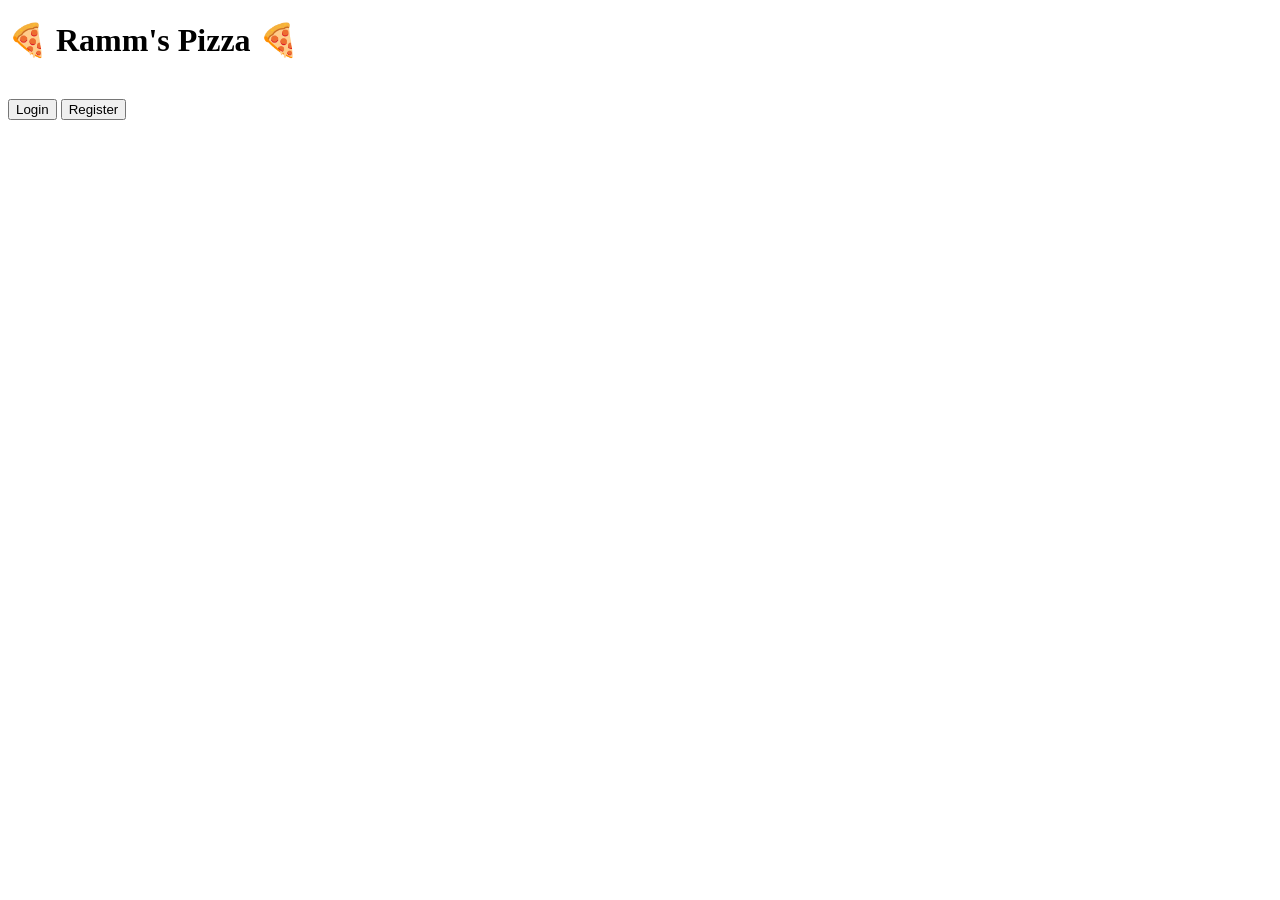
<file: src/main/resources/templates/index.html>
<!DOCTYPE html>
<html lang="en">
<head>
    <link rel="stylesheet" th:href="@{/LoginStyle.css}">
    <meta charset="UTF-8">
    <title>🍕 Ramm's Pizza</title>
</head>
<body>
<div class="top-bar">
    <h1 class="bar-title">🍕 Ramm's Pizza 🍕</h1>
</div>
<br>
<div class="page">
    <div class="container">
        <a th:href="@{/login}">
            <button class="index-button"
                    type="button">Login
            </button>
        </a>
        <a th:href="@{/register}">
            <button class="index-button"
                    type="button">Register
            </button>
        </a>
    </div>
</div>

</body>
</html>
</file>
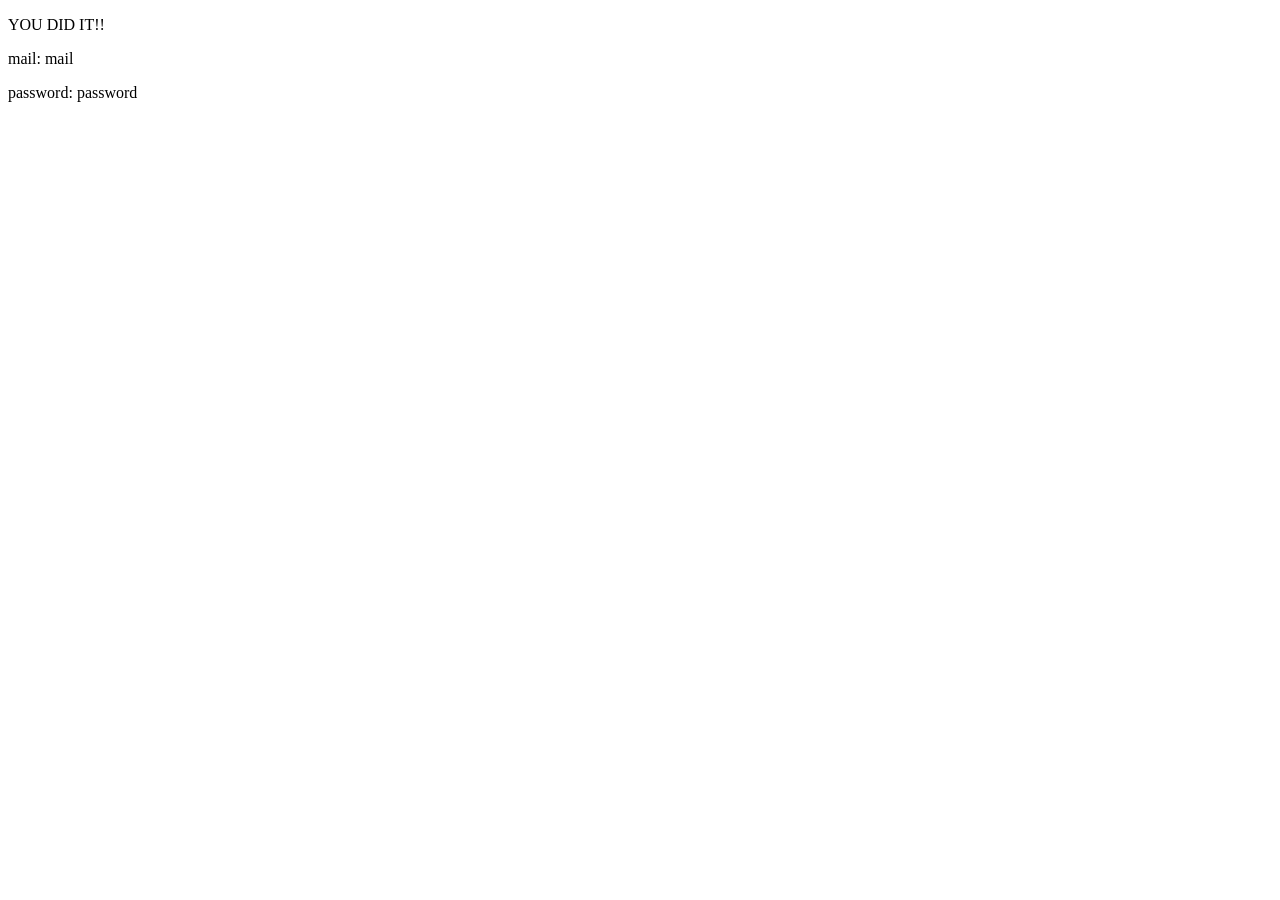
<file: src/main/resources/templates/dashboard.html>
<!DOCTYPE html>
<html xmlns:th="http://www.thymeleaf.org" lang="en">
<head>
    <meta charset="UTF-8">
    <title>Ramm's Pizza</title>
</head>
<body>
<p> YOU DID IT!!</p>
<p>mail: <span th:text="${user.email}">mail</span></p>
<p>password: <span th:text="${user.password}">password</span></p>

</body>
</html>
</file>
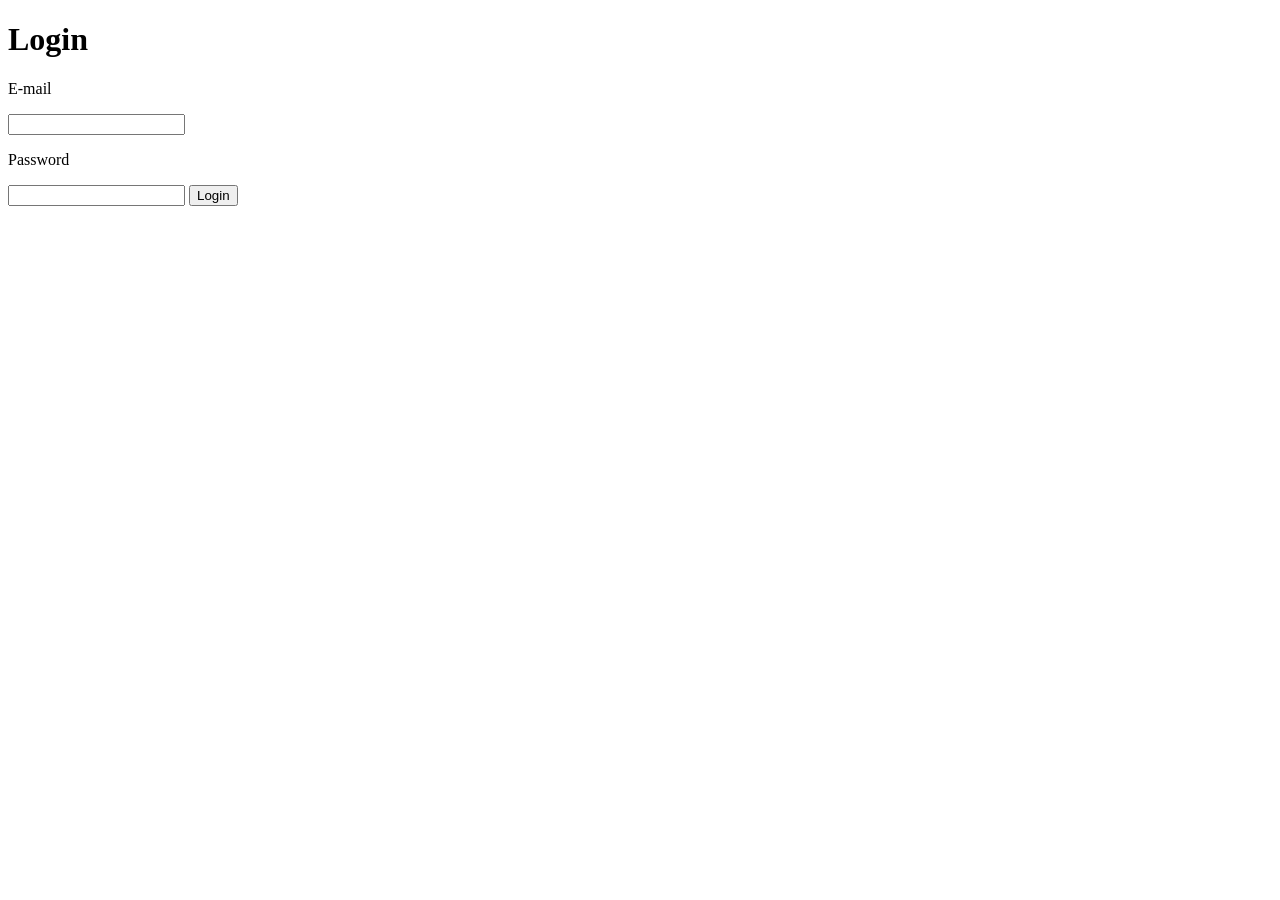
<file: src/main/resources/templates/login.html>
<!DOCTYPE html>
<html xmlns:th="http://www.thymeleaf.org" lang="en">
<head>
    <link rel="stylesheet" th:href="@{/LoginStyle.css}">
    <meta charset="UTF-8">
    <title>Ramm's Pizza</title>
</head>
<body>

<form class="login-form" th:action="@{/login}" th:object="${user}" method="post">
    <h1 class="title">Login</h1>

    <p class="label">E-mail</p>
    <input class="field" type="email" th:field="*{email}"/>

    <p class="label">Password </p>
    <input class="field" type="password" th:field="*{password}"/>

    <button class="loginbtn" type="submit">Login</button>
</form>
</body>
</html>
</file>
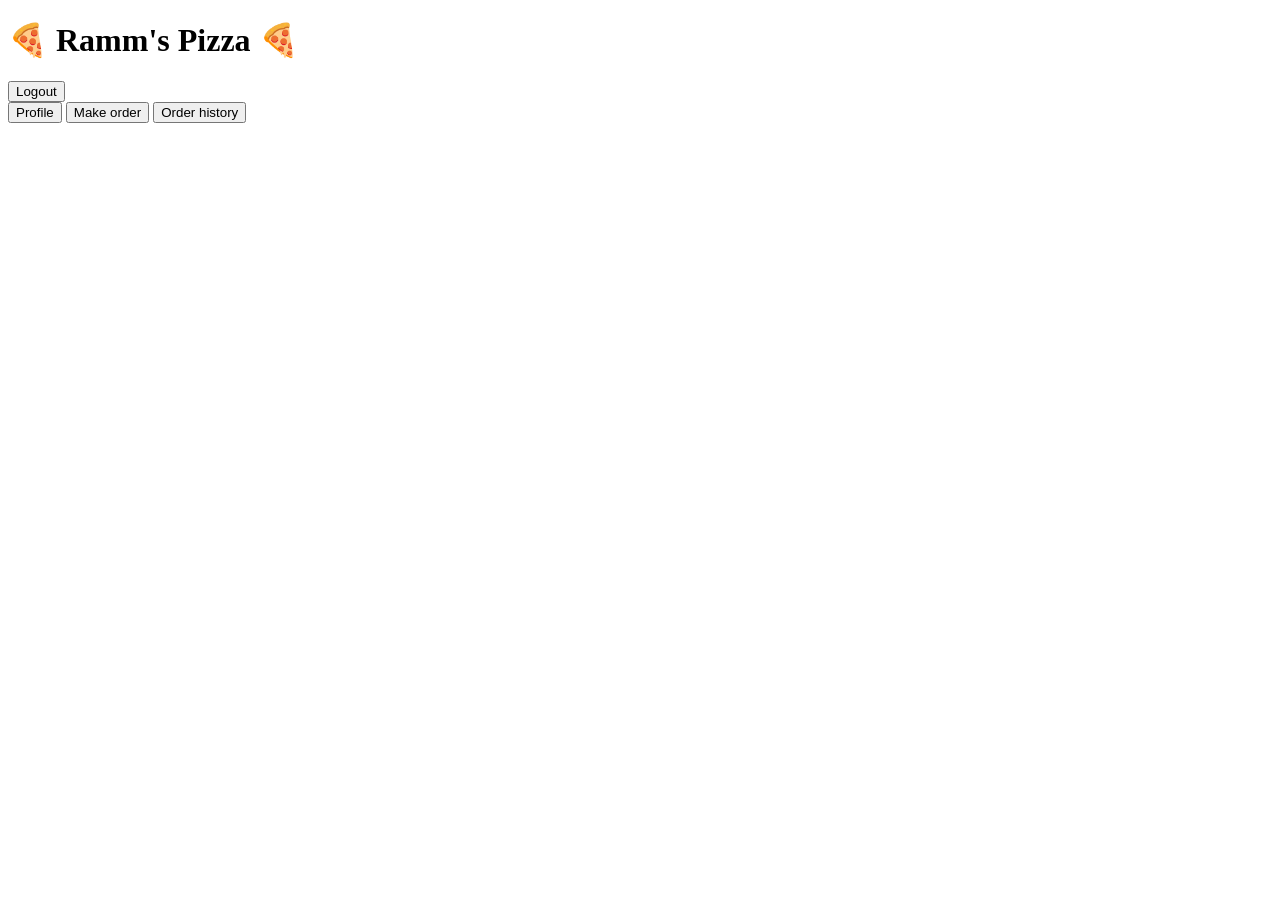
<file: src/main/resources/templates/Pizzas/dashboard.html>
<!DOCTYPE html>
<html xmlns:th="http://www.thymeleaf.org" lang="en">
<head>
    <link rel="stylesheet" th:href="@{/LoginStyle.css}">
    <meta charset="UTF-8">
    <title>🍕 Ramm's Pizza</title>
</head>
<body>
<div class="top-bar">
    <h1 class="bar-title">🍕 Ramm's Pizza 🍕</h1>

    <form th:action="@{/logout}" method="post">
        <button type="submit" class="logout-button">Logout</button>
    </form>
</div>

<div class="page">
    <div class="container">
        <a th:href="@{/profile}">
            <button type="button" class="index-button">Profile</button>
        </a>

        <a th:href="@{/order}">
            <button type="button" class="index-button">Make order</button>
        </a>

        <a th:href="@{/order/history}">
            <button type="button" class="index-button">Order history</button>
        </a>
    </div>
</div>

</body>
</html>
</file>
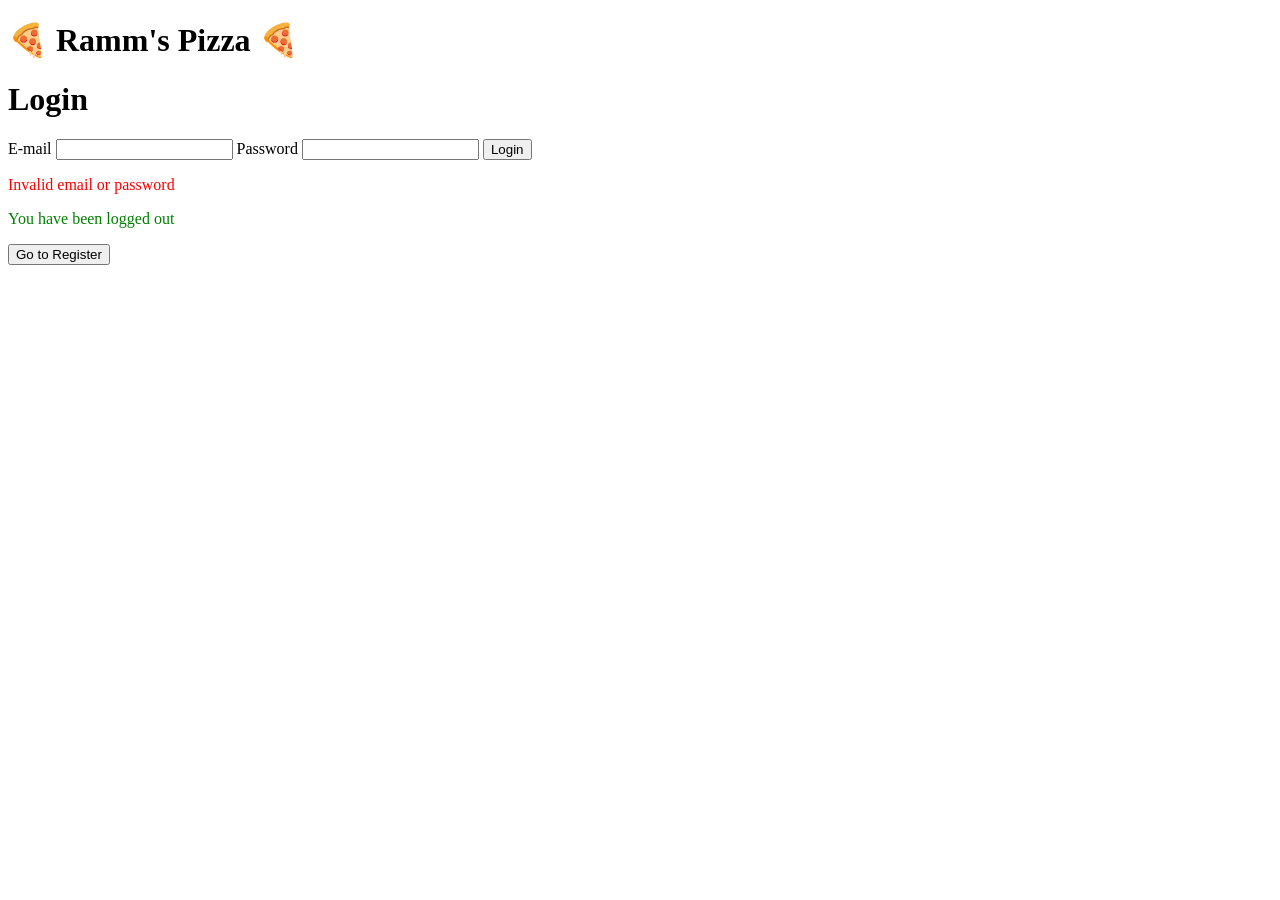
<file: src/main/resources/templates/Pizzas/login.html>
<!DOCTYPE html>
<html xmlns:th="http://www.thymeleaf.org" lang="en">
<head>
    <link rel="stylesheet" th:href="@{/LoginStyle.css}">
    <meta charset="UTF-8">
    <title>🍕 Ramm's Pizza</title>
</head>
<body>

<div class="top-bar">
    <h1 class="bar-title">🍕 Ramm's Pizza 🍕</h1>
</div>

<div class="page">
    <form th:action="@{/login}" method="post" class="login-form">
        <h1 class="title">Login</h1>

        <label class="label" for="username">E-mail</label>
        <input class="field" id="username" type="email" name="username" required>

        <label class="label" for="password">Password</label>
        <input class="field" id="password" type="password" name="password" required>

        <button class="loginbtn" type="submit">Login</button>

        <p th:if="${param.error}" style="color:red;">Invalid email or password</p>
        <p th:if="${param.logout}" style="color:green;">You have been logged out</p>

        <a th:href="@{/register}">
            <button type="button" class="goback-button">Go to Register</button>
        </a>
    </form>
</div>

</body>
</html>
</file>
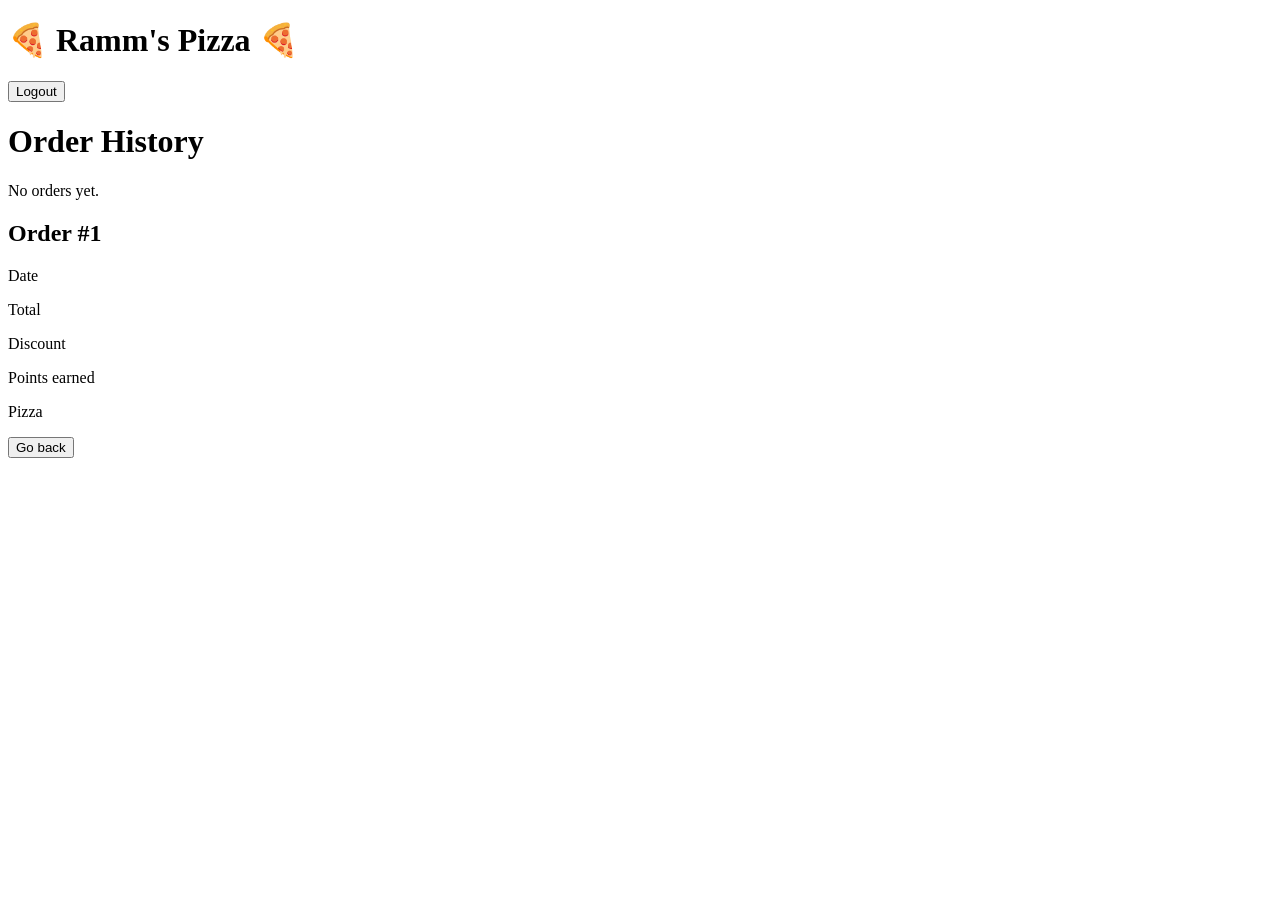
<file: src/main/resources/templates/Pizzas/order-history.html>
<!DOCTYPE html>
<html xmlns:th="http://www.thymeleaf.org" lang="en">
<head>
    <link rel="stylesheet" th:href="@{/LoginStyle.css}">
    <meta charset="UTF-8">
    <title>🍕 Ramm's Pizza - Order History</title>
</head>
<body>

<div class="top-bar">
    <h1 class="bar-title">🍕 Ramm's Pizza 🍕</h1>

    <form th:action="@{/logout}" method="post">
        <button type="submit" class="logout-button">Logout</button>
    </form>
</div>

<div class="page">
    <div class="order-card history-card">
        <h1 class="title">Order History</h1>

        <div th:if="${#lists.isEmpty(orders)}">
            <p class="order-text">No orders yet.</p>
        </div>

        <div class="cart-item" th:each="order : ${orders}">
            <h2 class="card-title" th:text="'Order #' + ${order.id}">Order #1</h2>
            <p class="order-text" th:text="${#temporals.format(order.createdAt, 'dd-MM-yyyy HH:mm')}">Date</p>
            <p class="order-text" th:text="'Total: ' + ${order.totalPrice} + ' DKK'">Total</p>
            <p class="order-text" th:text="'Discount used: ' + ${order.discountUsed} + ' DKK'">Discount</p>
            <p class="order-text" th:text="'Points earned: ' + ${order.pointsEarned}">Points earned</p>

            <div th:each="pizza : ${order.pizzas}">
                <p class="order-text" th:text="${pizza.name + ' - ' + pizza.price + ' DKK'}">Pizza</p>
            </div>
        </div>

        <a th:href="@{/dashboard}">
            <button type="button" class="goback-button">Go back</button>
        </a>
    </div>
</div>

</body>
</html>
</file>
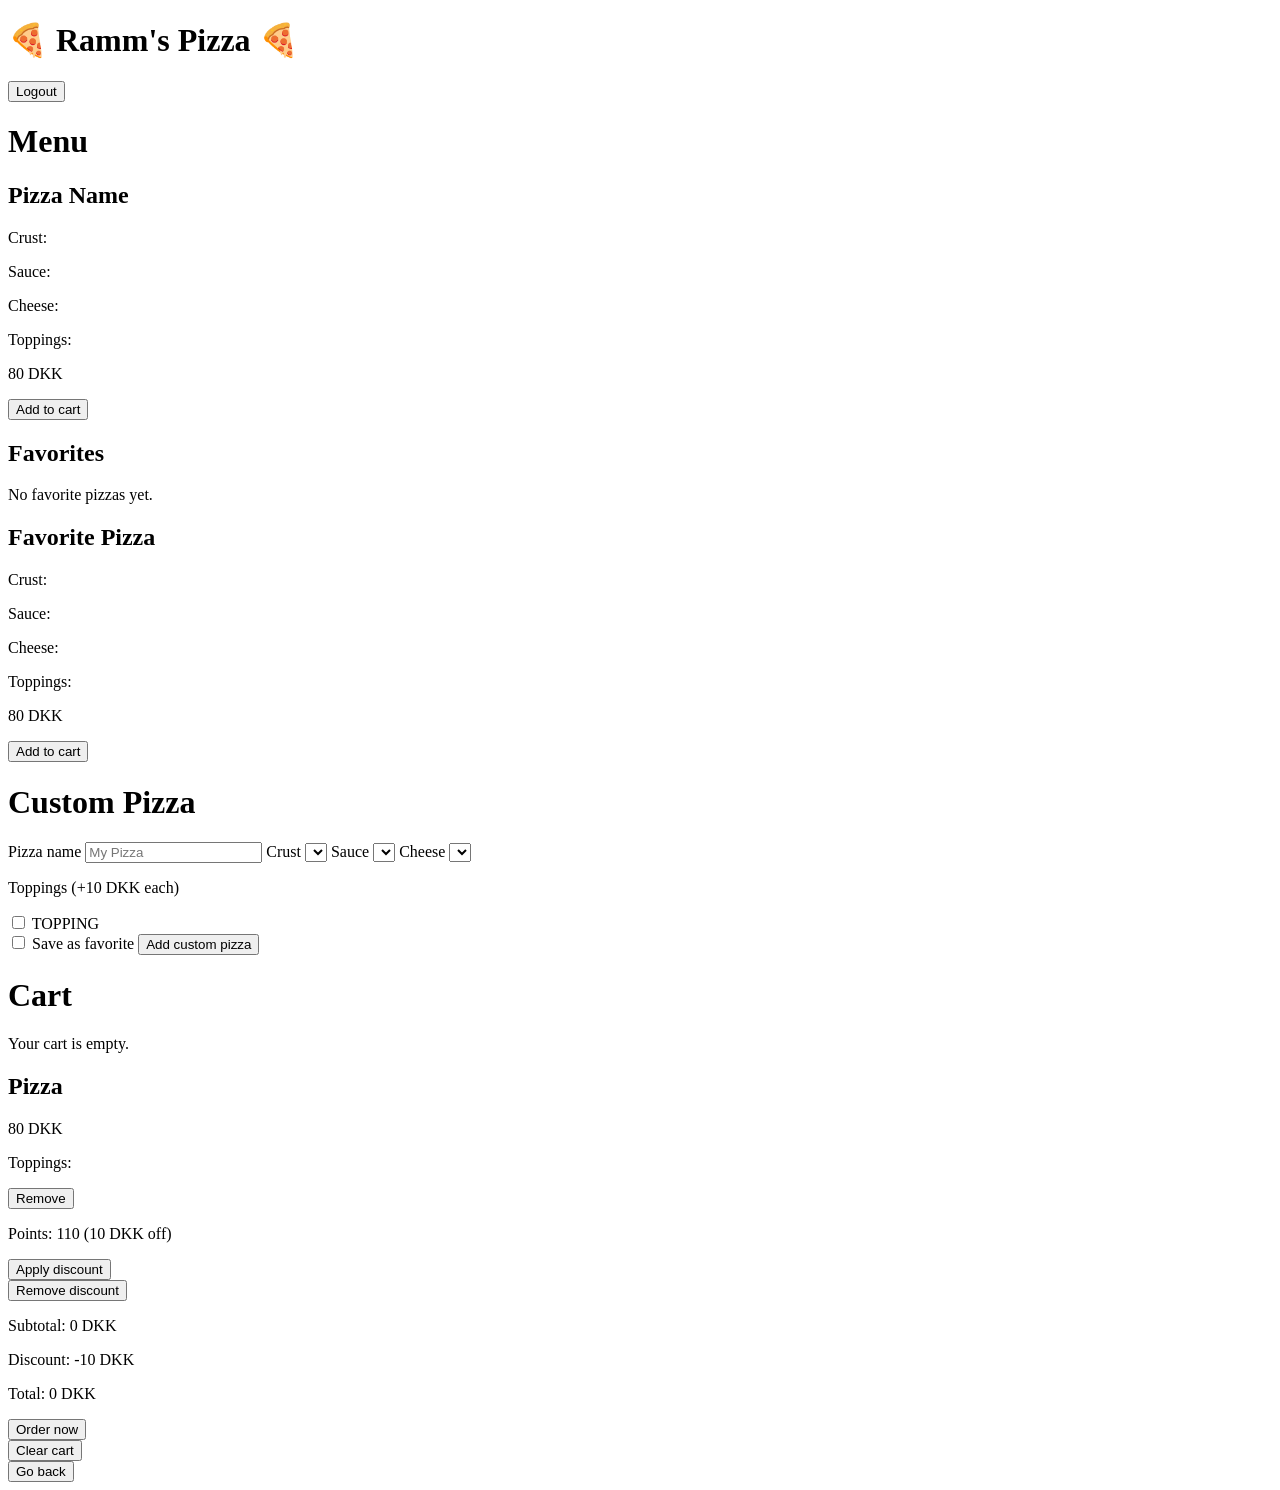
<file: src/main/resources/templates/Pizzas/order.html>
<!DOCTYPE html>
<html xmlns:th="http://www.thymeleaf.org" lang="en">
<head>
    <link rel="stylesheet" th:href="@{/LoginStyle.css}">
    <meta charset="UTF-8">
    <title>🍕 Ramm's Pizza - Order</title>
</head>
<body>

<div class="top-bar">
    <h1 class="bar-title">🍕 Ramm's Pizza 🍕</h1>

    <form th:action="@{/logout}" method="post">
        <button type="submit" class="logout-button">Logout</button>
    </form>
</div>

<div class="page">
    <div class="order-layout">

        <!-- MENU -->
        <div class="order-card">
            <h1 class="title">Menu</h1>

            <div class="pizza-card" th:each="pizza : ${menu}">
                <h2 class="card-title" th:text="${pizza.name}">Pizza Name</h2>
                <p class="order-text">
                    Crust: <span th:text="${pizza.crust}"></span>
                </p>
                <p class="order-text">
                    Sauce: <span th:text="${pizza.sauce}"></span>
                </p>
                <p class="order-text">
                    Cheese: <span th:text="${pizza.cheese}"></span>
                </p>
                <p class="order-text">
                    Toppings:
                    <span th:text="${#lists.isEmpty(pizza.toppings) ? 'None' : #strings.listJoin(pizza.toppings, ', ')}"></span>
                </p>
                <p class="menu-price" th:text="${pizza.price + ' DKK'}">80 DKK</p>

                <form th:action="@{/order/add/{id}(id=${pizza.id})}" method="post">
                    <button type="submit" class="small-button">Add to cart</button>
                </form>
            </div>
            <h2 class="card-title">Favorites</h2>

            <div th:if="${#lists.isEmpty(favorites)}">
                <p class="order-text">No favorite pizzas yet.</p>
            </div>

            <div class="pizza-card" th:each="pizza, iterStat : ${favorites}">
                <h2 class="card-title" th:text="${pizza.name}">Favorite Pizza</h2>
                <p class="order-text">
                    Crust: <span th:text="${pizza.crust}"></span>
                </p>
                <p class="order-text">
                    Sauce: <span th:text="${pizza.sauce}"></span>
                </p>
                <p class="order-text">
                    Cheese: <span th:text="${pizza.cheese}"></span>
                </p>
                <p class="order-text">
                    Toppings:
                    <span th:text="${#lists.isEmpty(pizza.toppings) ? 'None' : #strings.listJoin(pizza.toppings, ', ')}"></span>
                </p>
                <p class="menu-price" th:text="${pizza.price + ' DKK'}">80 DKK</p>

                <form th:action="@{/order/favorite/{index}(index=${iterStat.index})}" method="post">
                    <button type="submit" class="small-button">Add to cart</button>
                </form>
            </div>
        </div>

        <!-- CUSTOM PIZZA -->
        <div class="order-card">
            <h1 class="title">Custom Pizza</h1>

            <form th:action="@{/order/custom}" method="post" class="custom-form">
                <label class="label" for="name">Pizza name</label>
                <input class="field" type="text" id="name" name="name" placeholder="My Pizza">

                <label class="label" for="crust">Crust</label>
                <select class="field" id="crust" name="crust">
                    <option th:each="crust : ${crusts}" th:value="${crust}" th:text="${crust}"></option>
                </select>

                <label class="label" for="sauce">Sauce</label>
                <select class="field" id="sauce" name="sauce">
                    <option th:each="sauce : ${sauces}" th:value="${sauce}" th:text="${sauce}"></option>
                </select>

                <label class="label" for="cheese">Cheese</label>
                <select class="field" id="cheese" name="cheese">
                    <option th:each="cheese : ${cheeses}" th:value="${cheese}" th:text="${cheese}"></option>
                </select>

                <p class="label">Toppings (+10 DKK each)</p>
                <div class="topping-grid">
                    <label class="checkbox-label" th:each="topping : ${toppings}">
                        <input type="checkbox" name="toppings" th:value="${topping}">
                        <span th:text="${topping}">TOPPING</span>
                    </label>
                </div>

                <label class="checkbox-label">
                    <input type="checkbox" name="favorite" value="true">
                    <span>Save as favorite</span>
                </label>

                <button type="submit" class="loginbtn">Add custom pizza</button>
            </form>
        </div>

        <div class="order-card">
            <h1 class="title">Cart</h1>

            <div th:if="${#lists.isEmpty(cart)}">
                <p class="order-text">Your cart is empty.</p>
            </div>

            <div th:if="${!#lists.isEmpty(cart)}">
                <div class="cart-item" th:each="pizza, iterStat : ${cart}">
                    <h2 class="card-title" th:text="${pizza.name}">Pizza</h2>
                    <p class="order-text" th:text="${pizza.price + ' DKK'}">80 DKK</p>

                    <p class="order-text">
                        Toppings:
                        <span th:text="${#lists.isEmpty(pizza.toppings) ? 'None' : #strings.listJoin(pizza.toppings, ', ')}"></span>
                    </p>

                    <form th:action="@{/order/remove/{index}(index=${iterStat.index})}" method="post">
                        <button type="submit" class="small-button danger-button">Remove</button>
                    </form>
                </div>

                <p class="points-info"
                   th:text="'Points: ' + ${user.points} + ' (' + ${availableDiscount} + ' DKK off)'">
                    Points: 110 (10 DKK off)
                </p>

                <form th:if="${!discountApplied and availableDiscount > 0}"
                      th:action="@{/order/apply-discount}"
                      method="post">
                    <button type="submit" class="small-button">Apply discount</button>
                </form>

                <form th:if="${discountApplied}"
                      th:action="@{/order/remove-discount}"
                      method="post">
                    <button type="submit" class="small-button danger-button">Remove discount</button>
                </form>

                <p class="cart-total" th:text="'Subtotal: ' + ${cartTotal} + ' DKK'">Subtotal: 0 DKK</p>
                <p class="cart-total" th:if="${discountApplied}" th:text="'Discount: -' + ${appliedDiscount} + ' DKK'">
                    Discount: -10 DKK
                </p>
                <p class="cart-total" th:text="'Total: ' + ${finalTotal} + ' DKK'">Total: 0 DKK</p>

                <form th:action="@{/order/checkout}" method="post">
                    <button type="submit" class="loginbtn">Order now</button>
                </form>

                <form th:action="@{/order/clear}" method="post">
                    <button type="submit" class="small-button danger-button">Clear cart</button>
                </form>

                <a th:href="@{/dashboard}">
                    <button type="button" class="goback-button">Go back</button>
                </a>
            </div>
        </div>
    </div>
</div>

</body>
</html>
</file>
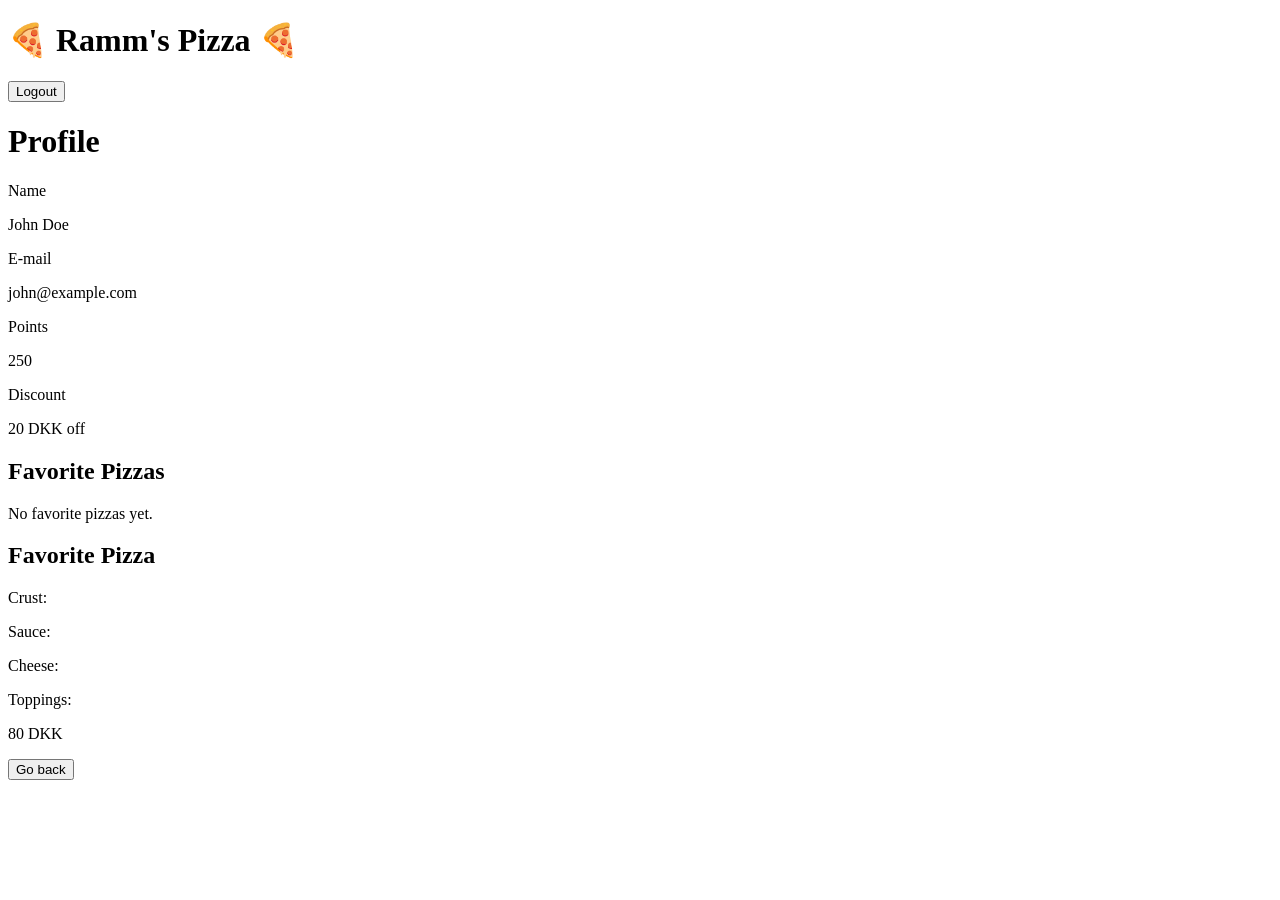
<file: src/main/resources/templates/Pizzas/profile.html>
<!DOCTYPE html>
<html xmlns:th="http://www.thymeleaf.org" lang="en">
<head>
    <link rel="stylesheet" th:href="@{/LoginStyle.css}">
    <meta charset="UTF-8">
    <title>🍕 Ramm's Pizza - Profile</title>
</head>
<body>

<div class="top-bar">
    <h1 class="bar-title">🍕 Ramm's Pizza 🍕</h1>

    <form th:action="@{/logout}" method="post">
        <button type="submit" class="logout-button">Logout</button>
    </form>
</div>

<div class="page">
    <div class="container profile-container">
        <h1 class="title">Profile</h1>

        <div class="profile-info">
            <label class="label">Name</label>
            <p class="profile-value" th:text="${user.name}">John Doe</p>

            <label class="label">E-mail</label>
            <p class="profile-value" th:text="${user.email}">john@example.com</p>

            <label class="label">Points</label>
            <p class="profile-value" th:text="${user.points}">250</p>

            <label class="label">Discount</label>
            <p class="profile-value" th:text="${discount + ' DKK off'}">20 DKK off</p>

            <h2 class="card-title">Favorite Pizzas</h2>

            <div th:if="${#lists.isEmpty(favorites)}">
                <p class="order-text">No favorite pizzas yet.</p>
            </div>

            <div class="pizza-card" th:each="pizza : ${favorites}">
                <h2 class="card-title" th:text="${pizza.name}">Favorite Pizza</h2>
                <p class="order-text">
                    Crust: <span th:text="${pizza.crust}"></span>
                </p>
                <p class="order-text">
                    Sauce: <span th:text="${pizza.sauce}"></span>
                </p>
                <p class="order-text">
                    Cheese: <span th:text="${pizza.cheese}"></span>
                </p>
                <p class="order-text">
                    Toppings:
                    <span th:text="${#lists.isEmpty(pizza.toppings) ? 'None' : #strings.listJoin(pizza.toppings, ', ')}"></span>
                </p>
                <p class="menu-price" th:text="${pizza.price + ' DKK'}">80 DKK</p>
            </div>
        </div>

        <a th:href="@{/dashboard}">
            <button type="button" class="goback-button">Go back</button>
        </a>
    </div>
</div>

</body>
</html>
</file>
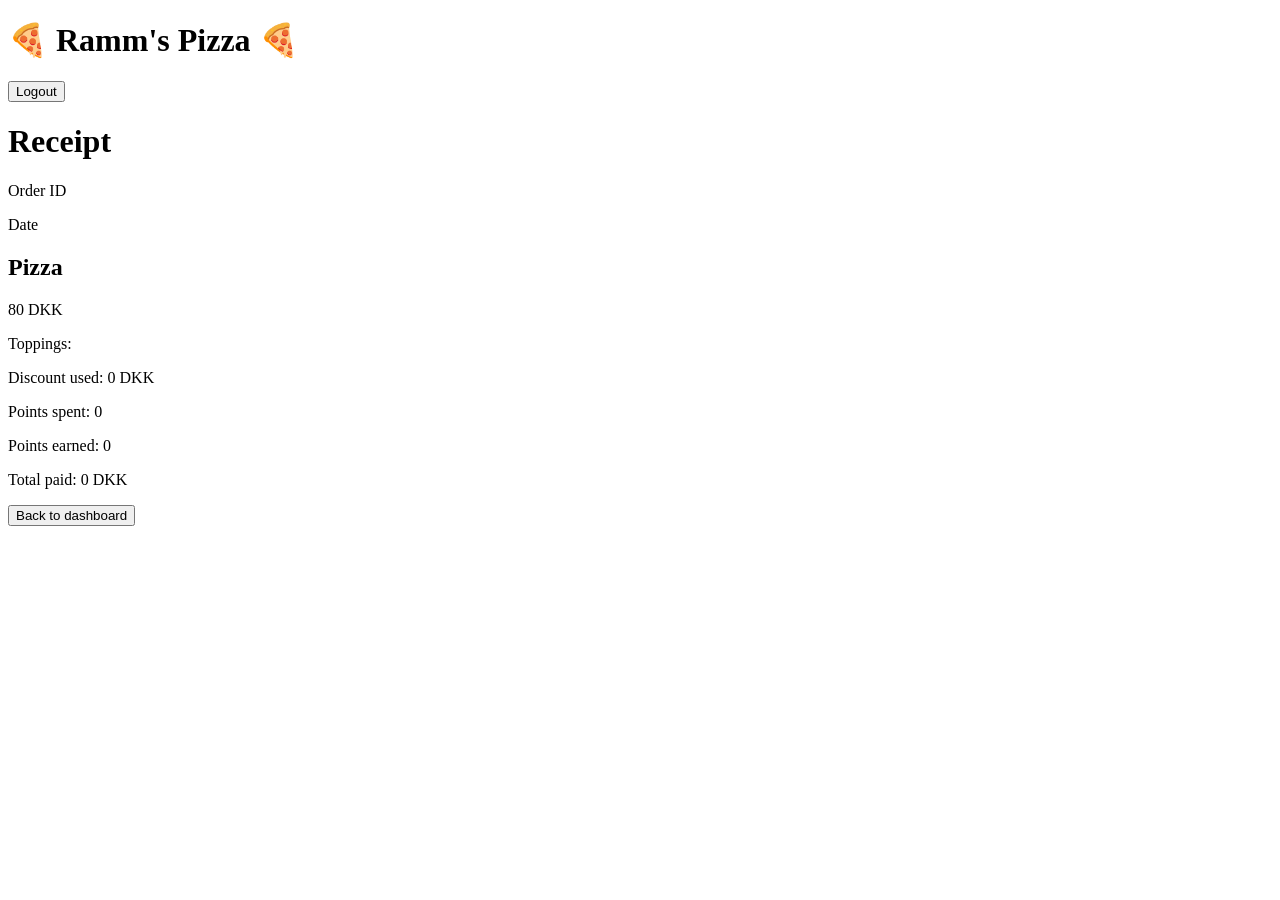
<file: src/main/resources/templates/Pizzas/receipt.html>
<!DOCTYPE html>
<html xmlns:th="http://www.thymeleaf.org" lang="en">
<head>
    <link rel="stylesheet" th:href="@{/LoginStyle.css}">
    <meta charset="UTF-8">
    <title>🍕 Ramm's Pizza - Receipt</title>
</head>
<body>

<div class="top-bar">
    <h1 class="bar-title">🍕 Ramm's Pizza 🍕</h1>

    <form th:action="@{/logout}" method="post">
        <button type="submit" class="logout-button">Logout</button>
    </form>
</div>

<div class="page">
    <div class="container receipt-container">
        <h1 class="title">Receipt</h1>

        <p class="order-text" th:text="'Order ID: ' + ${order.id}">Order ID</p>
        <p class="order-text" th:text="'Placed: ' + ${#temporals.format(order.createdAt, 'dd-MM-yyyy HH:mm')}">Date</p>

        <div class="cart-item" th:each="pizza : ${order.pizzas}">
            <h2 class="card-title" th:text="${pizza.name}">Pizza</h2>
            <p class="order-text" th:text="${pizza.price + ' DKK'}">80 DKK</p>
            <p class="order-text">
                Toppings:
                <span th:text="${#lists.isEmpty(pizza.toppings) ? 'None' : #strings.listJoin(pizza.toppings, ', ')}"></span>
            </p>
        </div>

        <p class="cart-total" th:text="'Discount used: ' + ${order.discountUsed} + ' DKK'">Discount used: 0 DKK</p>
        <p class="cart-total" th:text="'Points spent: ' + ${order.pointsSpent}">Points spent: 0</p>
        <p class="cart-total" th:text="'Points earned: ' + ${order.pointsEarned}">Points earned: 0</p>
        <p class="cart-total" th:text="'Total paid: ' + ${order.totalPrice} + ' DKK'">Total paid: 0 DKK</p>

        <a th:href="@{/dashboard}">
            <button type="button" class="goback-button">Back to dashboard</button>
        </a>
    </div>
</div>

</body>
</html>
</file>
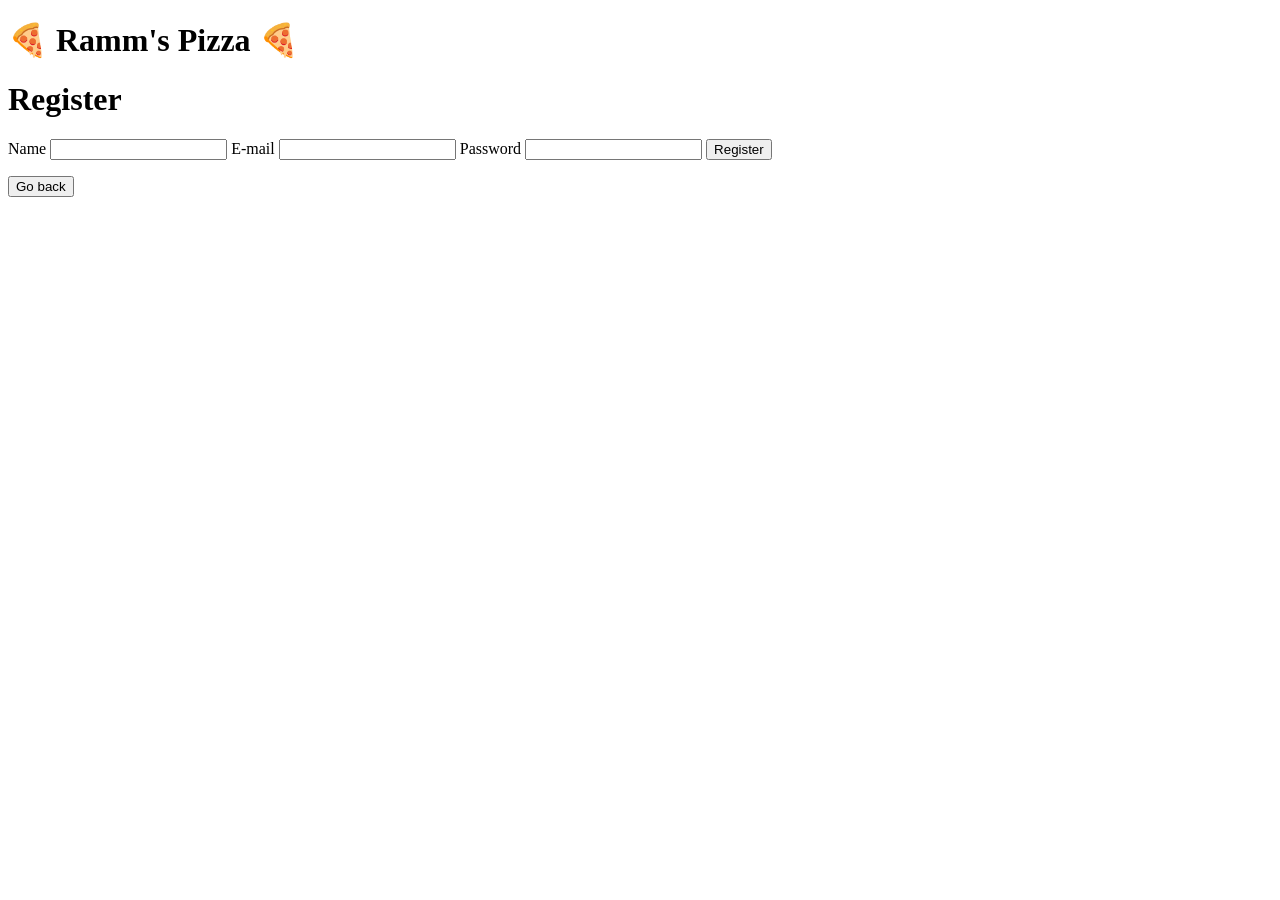
<file: src/main/resources/templates/Pizzas/register.html>
<!DOCTYPE html>
<html xmlns:th="http://www.thymeleaf.org" lang="en">
<head>
    <link rel="stylesheet" th:href="@{/LoginStyle.css}">
    <meta charset="UTF-8">
    <title>🍕 Ramm's Pizza</title>
</head>
<body>

<div class="top-bar">
    <h1 class="bar-title">🍕 Ramm's Pizza 🍕</h1>
</div>

<div class="page">
    <form class="register-form" th:action="@{/register}" th:object="${user}" method="post">
        <h1 class="title">Register</h1>

        <label class="label" for="name">Name</label>
        <input class="field" id="name" type="text" th:field="*{name}" required>

        <label class="label" for="email">E-mail</label>
        <input class="field" id="email" type="email" th:field="*{email}" required>

        <label class="label" for="password">Password</label>
        <input class="field" id="password" type="password" th:field="*{password}" required>

        <button class="loginbtn" type="submit">Register</button>

        <p th:if="${error}" th:text="${error}" style="color:red;"></p>

        <a th:href="@{/login}">
            <button type="button" class="goback-button">Go back</button>
        </a>
    </form>
</div>

</body>
</html>
</file>
